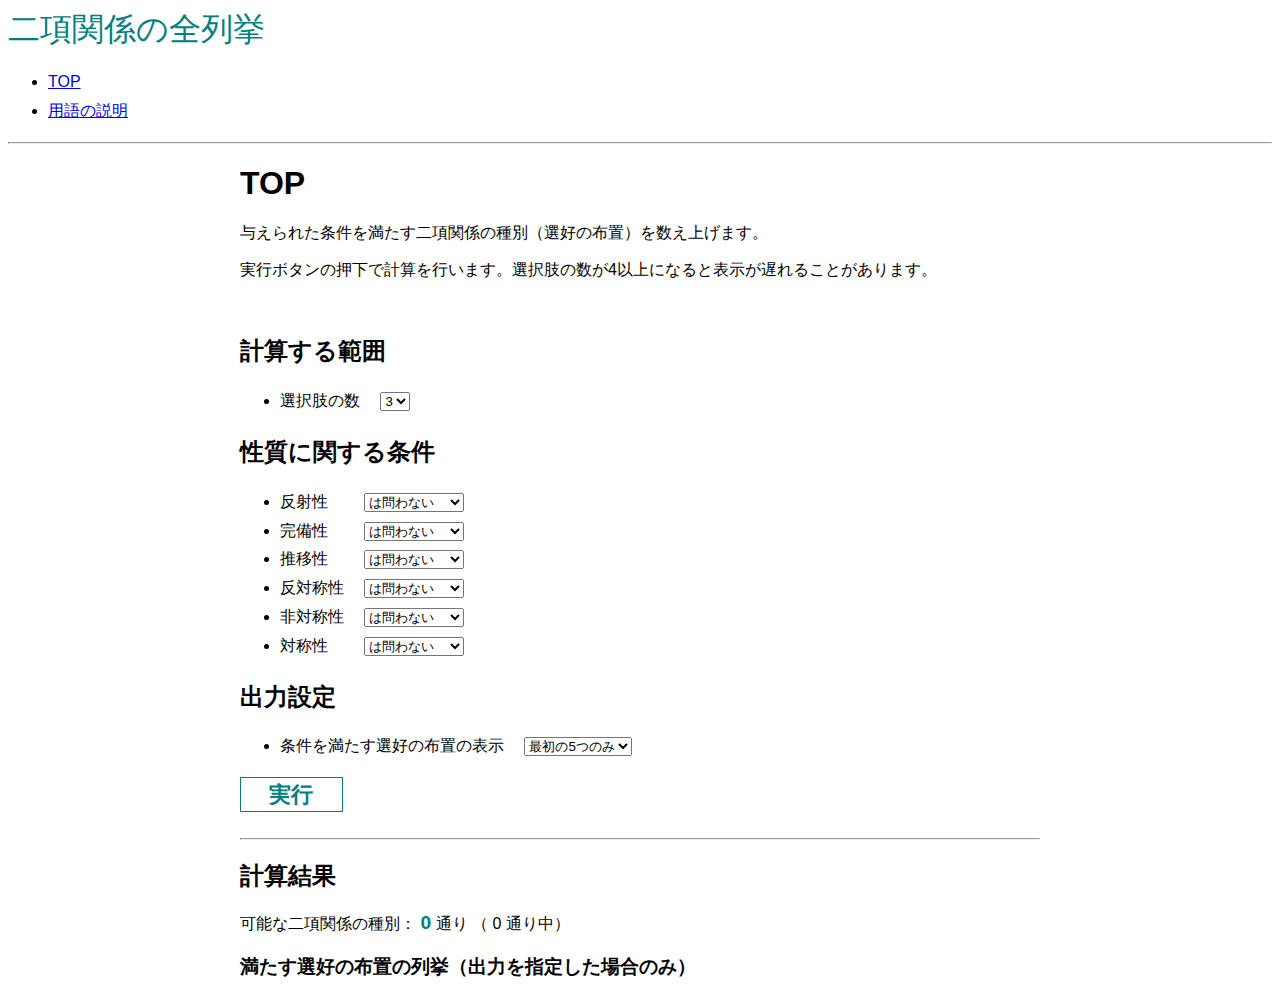
<file: index.html>
<!DOCTYPE html>
<html>

<head>
    <meta charset="utf-8">
    <title>
        二項関係の全列挙
    </title>
    <link rel="stylesheet" href="style_top.css">
</head>

<body>
    <div id="sitename">
        二項関係の全列挙
    </div>
    <nav>
        <ul>
            <li>
                <a href="./">
                    TOP
                </a>
            </li>
            <li>
                <a href="./modeling_A.html">
                    用語の説明
                </a>
            </li>
        </ul>
    </nav>
    <hr>
    <div class="container">
        <h1>
            TOP
        </h1>
        <p>
            与えられた条件を満たす二項関係の種別（選好の布置）を数え上げます。
        </p>
        <p>
            実行ボタンの押下で計算を行います。選択肢の数が4以上になると表示が遅れることがあります。
        </p>
        <br>
        <h2>
            計算する範囲
        </h2>
        <ul>
            <li>
                選択肢の数&emsp;
                <select name="n_size" id="n_size">
                    <option value="1">1</option>
                    <option value="2">2</option>
                    <option value="3" selected>3</option>
                    <option value="4">4</option>
                    <option value="5">5</option>
                </select>
            </li>
        </ul>
        <h2>
            性質に関する条件
        </h2>
        <ul>
            <li>
                反射性&emsp;&emsp;
                <select name="hansha" id="hansha">
                    <option value="must">を満たす</option>
                    <option value="neutral" selected>は問わない</option>
                    <option value="must_not">を満たさない</option>
                </select>
            </li>
            <li>
                完備性&emsp;&emsp;
                <select name="kanbi" id="kanbi">
                    <option value="must">を満たす</option>
                    <option value="neutral" selected>は問わない</option>
                    <option value="must_not">を満たさない</option>
                </select>
            </li>
            <li>
                推移性&emsp;&emsp;
                <select name="suii" id="suii">
                    <option value="must">を満たす</option>
                    <option value="neutral" selected>は問わない</option>
                    <option value="must_not">を満たさない</option>
                </select>
            </li>
            <li>
                反対称性&emsp;
                <select name="hantaishou" id="hantaishou">
                    <option value="must">を満たす</option>
                    <option value="neutral" selected>は問わない</option>
                    <option value="must_not">を満たさない</option>
                </select>
            </li>
            <li>
                非対称性&emsp;
                <select name="hitaishou" id="hitaishou">
                    <option value="must">を満たす</option>
                    <option value="neutral" selected>は問わない</option>
                    <option value="must_not">を満たさない</option>
                </select>
            </li>
            <li>
                対称性&emsp;&emsp;
                <select name="taishou" id="taishou">
                    <option value="must">を満たす</option>
                    <option value="neutral" selected>は問わない</option>
                    <option value="must_not">を満たさない</option>
                </select>
            </li>
        </ul>
        <h2>
            出力設定
        </h2>
        <ul>
            <li>
                条件を満たす選好の布置の表示&emsp;
                <select name="r_display" id="r_display">
                    <option value="yes">全て</option>
                    <option value="five" selected>最初の5つのみ</option>
                    <option value="no">表示しない</option>
                </select>
            </li>
        </ul>
        <div>
            <button id="run">
                &emsp;実行&emsp;
            </button>
        </div>
        <br>

        <hr>
        <h2>
            計算結果
        </h2>
        可能な二項関係の種別：&nbsp;<span id="res">0</span>&nbsp;通り
        （&nbsp;<span id="res_from">0</span>&nbsp;通り中）
        <h3>
            満たす選好の布置の列挙（出力を指定した場合のみ）
        </h3>
    </div>
    <script src="index.js"></script>
</body>

</html>
</file>
<file: style_top.css>
body {
    font-family: sans-serif;
}

#sitename {
    font-size: 2em;
    color: teal;
}

li {
    line-height: 180%;
    font-size: 100%;
}

.container {
    margin: auto;
    width: 100%;
    max-width: 800px;
}

#res {
    font-size: 120%;
    font-weight: bold;
    color: teal;
}

button {
    background: white;
    color: teal;
    font-weight: bold;
    font-size: 140%;
    border: 1px solid;
}

table, td, th {
    text-align: right;
    margin-left: auto;
    margin-right: auto;    
    border-collapse: collapse;
    border:1px solid;
}
</file>
